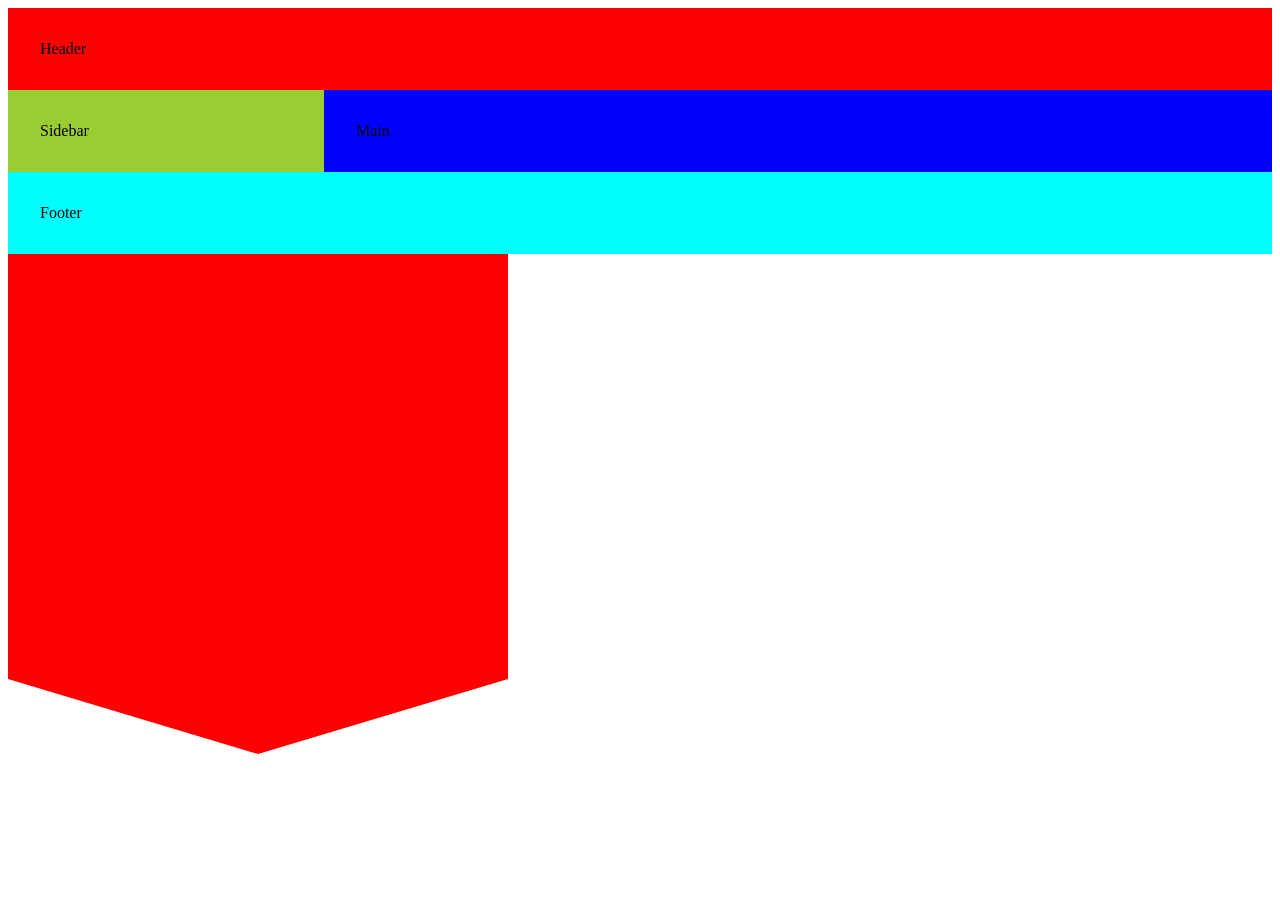
<file: test.html>
<!DOCTYPE html>
<html lang="en">

<head>
    <meta charset="UTF-8">
    <meta name="viewport" content="width=device-width, initial-scale=1.0">
    <title>Document</title>
</head>

<body>
    <div class="layout">
        <header>Header</header>
        <main>Main</main>
        <aside>Sidebar</aside>
        <footer>Footer</footer>
    </div>

    <div class="polygon"></div>
</body>
<style>a
    body{
            display: flex;
    align-items: center;
    justify-content: center;
    flex-direction: column;
    gap: 3rem;
    }

    .layout {
  display: grid;
  grid-template-columns: 1fr 3fr;
  grid-template-areas:
    "header header"
    "aside  main"
    "footer footer";
}

header{
    background-color: red;
    padding: 2rem;
}

main{
    background-color: blue;
     padding: 2rem;
}

aside{
    background-color: yellowgreen;
     padding: 2rem;
}

footer{
    background-color: aqua;
     padding: 2rem;
}

header { grid-area: header; }
main   { grid-area: main; }
aside  { grid-area: aside; }
footer { grid-area: footer; }


@media (max-width: 768px) {
  .layout {
    grid-template-columns: 1fr;
    grid-template-areas:
      "header"
      "main"
      "aside"
      "footer";
  }
}

.polygon{
    width: 500px;
    height: 500px;
    background-color: red;
        clip-path: polygon(
    0 0,
    100% 0%,
    100% 85%,
    50% 100%,
    0 85%
  );
}

</style>
</html>
</file>
